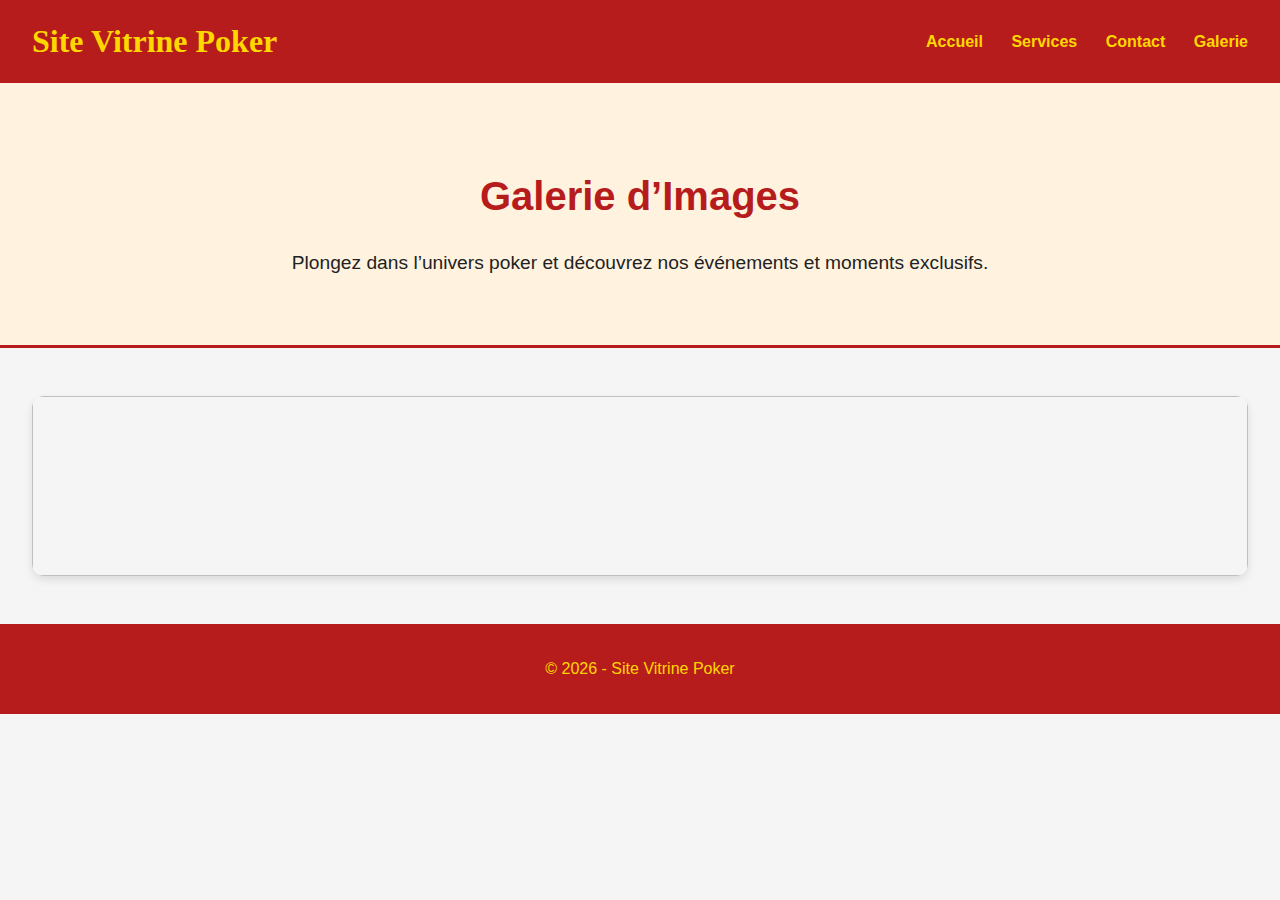
<file: src/main/resources/templates/images.html>
<!DOCTYPE html>
<html lang="fr" xmlns:th="http://www.thymeleaf.org">
<head>
    <meta charset="UTF-8">
    <title>Galerie - Site Vitrine Poker</title>
<!--    <link rel="stylesheet" th:href="@{/css/style.css}">-->
    <style>
        body {
            margin: 0;
            font-family: 'Arial', sans-serif;
            background-color: #f5f5f5;
            color: #222;
            line-height: 1.6;
        }

        header {
            background-color: #b71c1c;
            padding: 1rem 2rem;
            display: flex;
            justify-content: space-between;
            align-items: center;
        }

        header h1 {
            margin: 0;
            font-family: 'Georgia', serif;
            font-size: 2rem;
            color: gold;
        }

        nav a {
            color: #ffd700;
            margin-left: 1.5rem;
            text-decoration: none;
            font-weight: bold;
        }

        nav a:hover {
            text-decoration: underline;
        }

        .hero {
            text-align: center;
            padding: 3rem 2rem;
            background-color: #fff3e0;
            border-bottom: 3px solid #b71c1c;
        }

        .hero h2 {
            font-size: 2.5rem;
            color: #b71c1c;
            margin-bottom: 1rem;
        }

        .hero p {
            font-size: 1.2rem;
        }

        .gallery {
            display: grid;
            grid-template-columns: repeat(auto-fit, minmax(200px, 1fr));
            gap: 1.5rem;
            padding: 3rem 2rem;
        }

        .gallery-item {
            position: relative;
            overflow: hidden;
            border-radius: 12px;
            box-shadow: 0 4px 8px rgba(0,0,0,0.1);
            transition: transform 0.3s, box-shadow 0.3s;
        }

        .gallery-item:hover {
            transform: scale(1.05);
            box-shadow: 0 8px 16px rgba(0,0,0,0.2);
        }

        .gallery-item img {
            width: 100%;
            height: 180px;
            object-fit: cover;
            display: block;
        }

        .gallery-item .caption {
            position: absolute;
            bottom: 0;
            width: 100%;
            background: rgba(183, 28, 28, 0.8);
            color: #ffd700;
            text-align: center;
            padding: 0.5rem 0;
            font-weight: bold;
            opacity: 0;
            transition: opacity 0.3s;
        }

        .gallery-item:hover .caption {
            opacity: 1;
        }

        footer {
            background-color: #b71c1c;
            color: #ffd700;
            text-align: center;
            padding: 1rem;
        }

        /* Responsive tweaks */
        @media (max-width: 600px) {
            .gallery-item img {
                height: 140px;
            }
        }
    </style>
</head>
<body>

<header>
    <h1>Site Vitrine Poker</h1>
    <nav>
        <a th:href="@{/}">Accueil</a>
        <a th:href="@{/services}">Services</a>
        <a th:href="@{/contact}">Contact</a>
        <a th:href="@{/images}">Galerie</a>
    </nav>
</header>

<section class="hero">
    <h2>Galerie d’Images</h2>
    <p>Plongez dans l’univers poker et découvrez nos événements et moments exclusifs.</p>
</section>

<section class="gallery">
    <div class="gallery-item" th:each="img : ${images}">
        <img th:src="@{images/{imgUrl}(imgUrl=${img.url})}" th:alt="${img.titre}">
        <div class="caption" th:text="${img.titre}">Titre</div>
    </div>
</section>

<footer>
    <p>&copy; 2026 - Site Vitrine Poker</p>
</footer>

</body>
</html>
</file>
